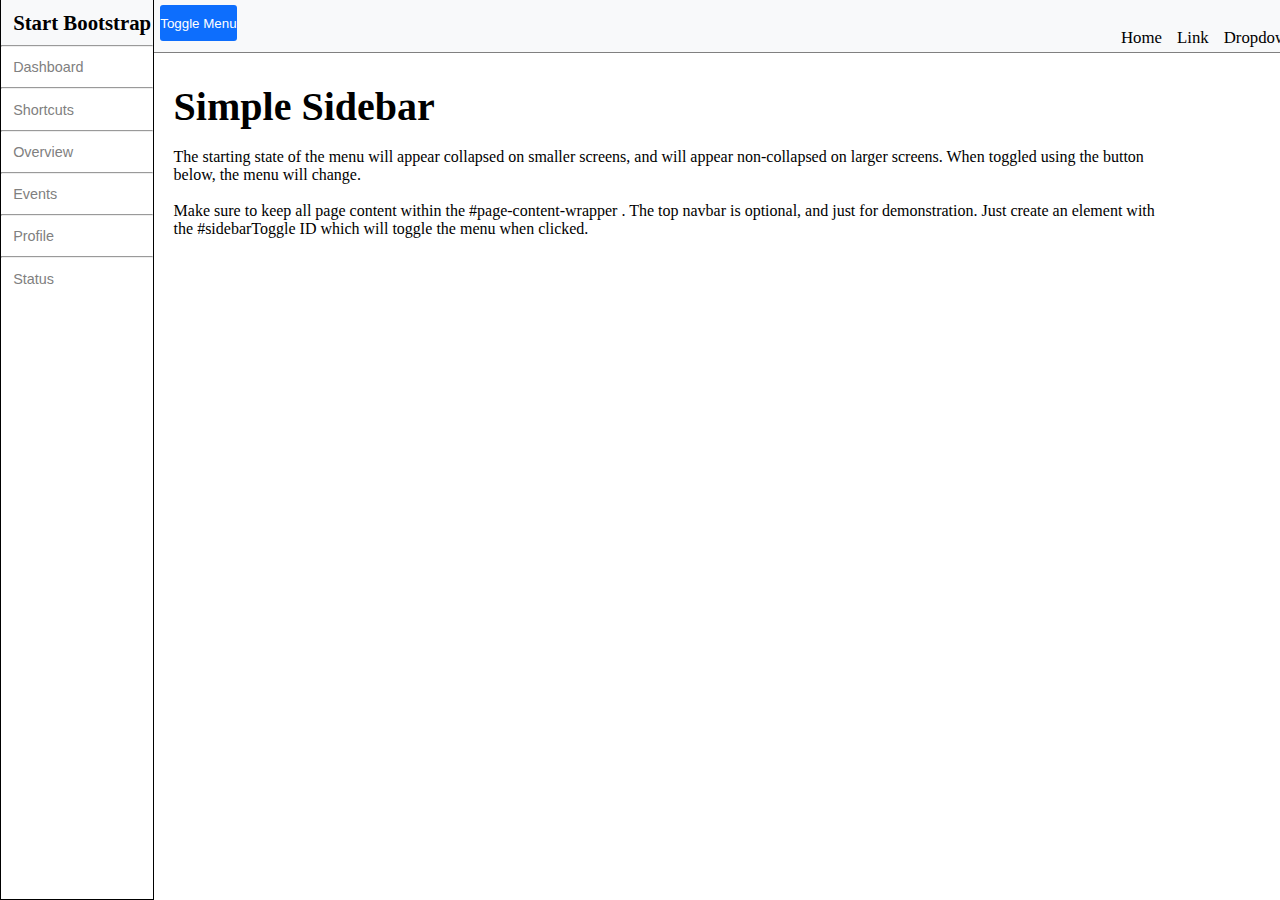
<file: index.html>
<!DOCTYPE html>
<html lang="en">
<head>
    <meta charset="UTF-8">
    <meta http-equiv="X-UA-Compatible" content="IE=edge">
    <meta name="viewport" content="width=device-width, initial-scale=1.0">
    <link rel="stylesheet" href="assets/css/style.css">
    <title>Sidebar</title>
</head>
<body>
    
    <!-- Side-bar + header -->
    <header>
        <div class="sidebar">
            <div class="box">     
                <a class="href" href="index.html"> <h1 class="start">Start Bootstrap</h1></a>
                <hr class="hr1">
                <a href="dashboard.html"><button class="p1">Dashboard</button></a>
                <hr>
                <a href="shortcuts.html"><button class="p1">Shortcuts</button></a>
                <hr>
                <a href="overview.html"><button class="p1">Overview</button></a>
                <hr>
                <a href="events.html"><button class="p1">Events</button></a>
                <hr>
                <a href="profile.html"><button class="p1">Profile</button></a>
                <hr>
                <a href="status.html"><button class="p1">Status</button></a>
            </div>
        </div>
    </header>
    <!-- Sb + header end -->

    <!-- Main + TopNavbar -->
    <main>
        <div class="navbar">
            <button class="toggle">Toggle Menu</button>
            <div class="ul">
                <ul>
                    <li>Home</li>
                    <li>Link</li>
                    <li>Dropdown</li>
                </ul>
            </div>
        </div>
        <div class="text">
            <div class="text1">
                <h2>Simple Sidebar</h2>
                <br>
                <p>The starting state of the menu will appear collapsed on smaller screens, and will appear non-collapsed on larger screens. When toggled using the button below, the menu will change.</p>
                <br>
                <p>Make sure to keep all page content within the #page-content-wrapper . The top navbar is optional, and just for demonstration. Just create an element with the #sidebarToggle ID which will toggle the menu when clicked.</p>
            </div>
        </div>
    </main>
    <!-- Main end -->

</body>
</html>
</file>
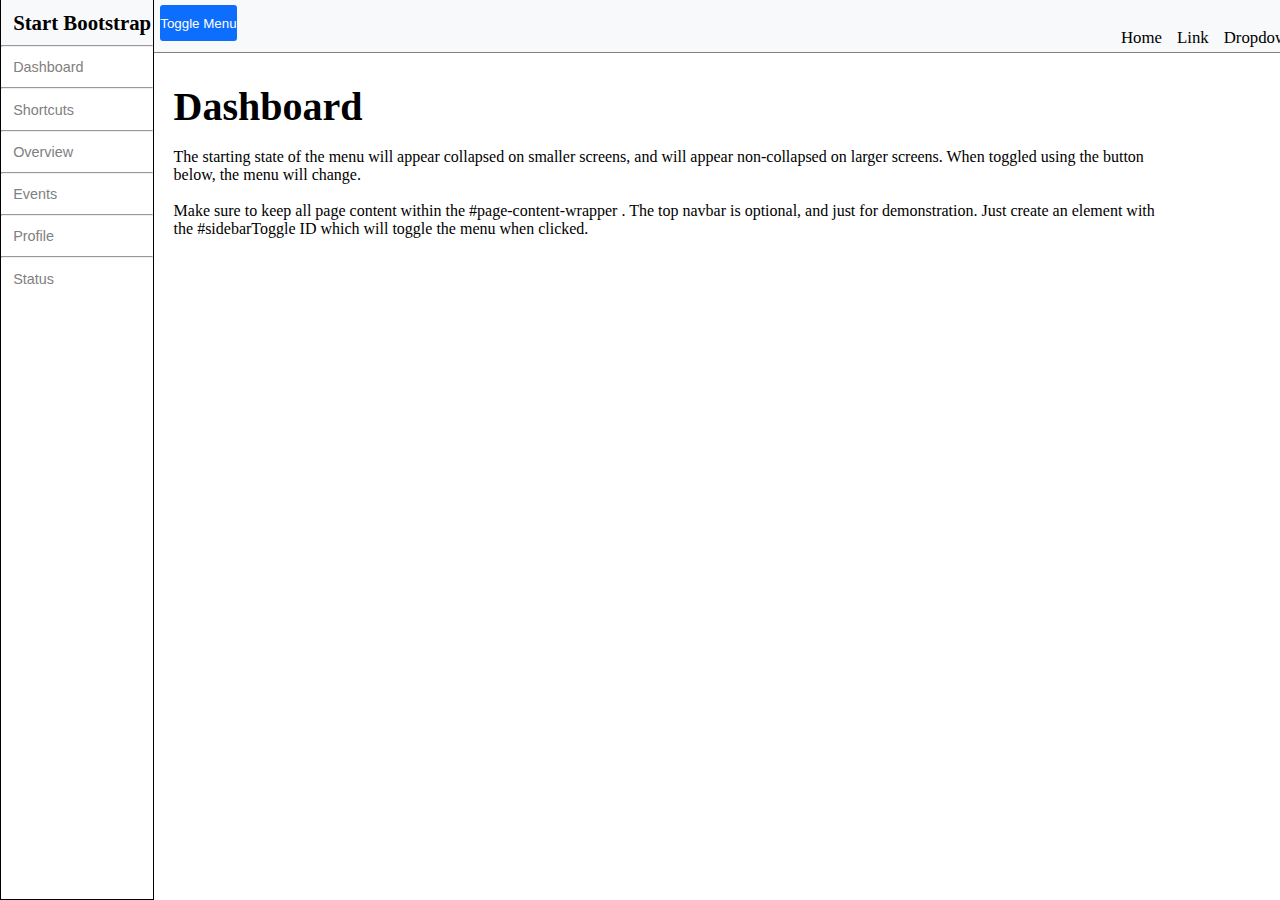
<file: dashboard.html>
<!DOCTYPE html>
<html lang="en">
<head>
    <meta charset="UTF-8">
    <meta http-equiv="X-UA-Compatible" content="IE=edge">
    <meta name="viewport" content="width=device-width, initial-scale=1.0">
    <link rel="stylesheet" href="assets/css/style.css">
    <title>Sidebar</title>
</head>
<body>
    
    <!-- Side-bar + header -->
    <header>
        <div class="sidebar">
            <div class="box">     
                <a class="href" href="index.html"> <h1 class="start">Start Bootstrap</h1></a>
                <hr class="hr1">
                <a href="dashboard.html"><button class="p1">Dashboard</button></a>
                <hr>
                <a href="shortcuts.html"><button class="p1">Shortcuts</button></a>
                <hr>
                <a href="overview.html"><button class="p1">Overview</button></a>
                <hr>
                <a href="events.html"><button class="p1">Events</button></a>
                <hr>
                <a href="profile.html"><button class="p1">Profile</button></a>
                <hr>
                <a href="status.html"><button class="p1">Status</button></a>
            </div>
        </div>
    </header>
    <!-- Sb + header end -->

    <!-- Main + TopNavbar -->
    <main>
        <div class="navbar">
            <button class="toggle">Toggle Menu</button>
            <div class="ul">
                <ul>
                    <li>Home</li>
                    <li>Link</li>
                    <li>Dropdown</li>
                </ul>
            </div>
        </div>
        <div class="text">
            <div class="text1">
                <h2>Dashboard</h2>
                <br>
                <p>The starting state of the menu will appear collapsed on smaller screens, and will appear non-collapsed on larger screens. When toggled using the button below, the menu will change.</p>
                <br>
                <p>Make sure to keep all page content within the #page-content-wrapper . The top navbar is optional, and just for demonstration. Just create an element with the #sidebarToggle ID which will toggle the menu when clicked.</p>
            </div>
        </div>
    </main>
    <!-- Main end -->

</body>
</html>
</file>
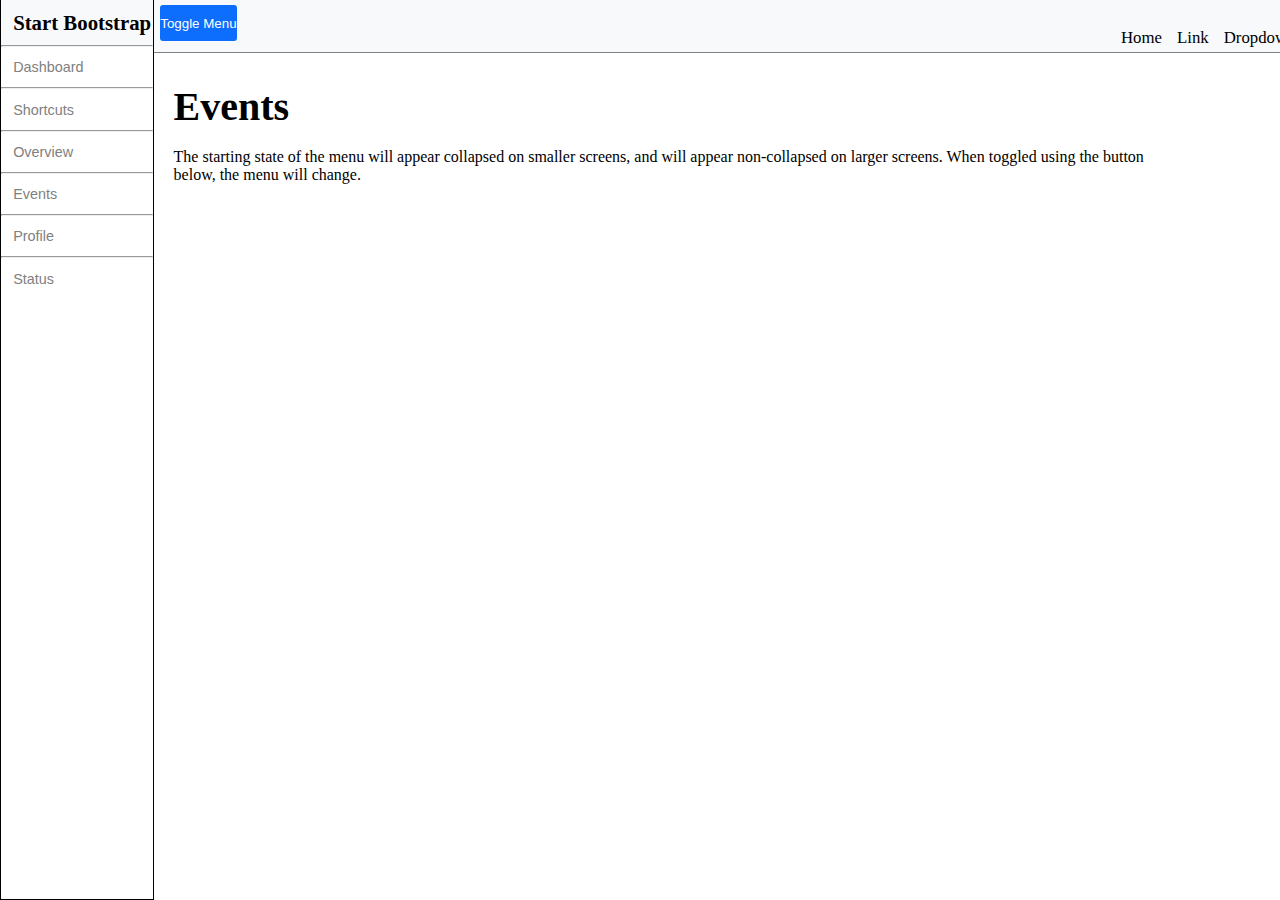
<file: events.html>
<!DOCTYPE html>
<html lang="en">
<head>
    <meta charset="UTF-8">
    <meta http-equiv="X-UA-Compatible" content="IE=edge">
    <meta name="viewport" content="width=device-width, initial-scale=1.0">
    <link rel="stylesheet" href="assets/css/style.css">
    <title>Sidebar</title>
</head>
<body>
    
    <!-- Side-bar + header -->
    <header>
        <div class="sidebar">
            <div class="box">     
                <a class="href" href="index.html"> <h1 class="start">Start Bootstrap</h1></a>
                <hr class="hr1">
                <a href="dashboard.html"><button class="p1">Dashboard</button></a>
                <hr>
                <a href="shortcuts.html"><button class="p1">Shortcuts</button></a>
                <hr>
                <a href="overview.html"><button class="p1">Overview</button></a>
                <hr>
                <a href="events.html"><button class="p1">Events</button></a>
                <hr>
                <a href="profile.html"><button class="p1">Profile</button></a>
                <hr>
                <a href="status.html"><button class="p1">Status</button></a>
            </div>
        </div>
    </header>
    <!-- Sb + header end -->

    <!-- Main + TopNavbar -->
    <main>
        <div class="navbar">
            <button class="toggle">Toggle Menu</button>
            <div class="ul">
                <ul>
                    <li>Home</li>
                    <li>Link</li>
                    <li>Dropdown</li>
                </ul>
            </div>
        </div>
        <div class="text">
            <div class="text1">
                <h2>Events</h2>
                <br>
                <p>The starting state of the menu will appear collapsed on smaller screens, and will appear non-collapsed on larger screens. When toggled using the button below, the menu will change.</p>
                <br>
            </div>
        </div>
    </main>
    <!-- Main end -->

</body>
</html>
</file>
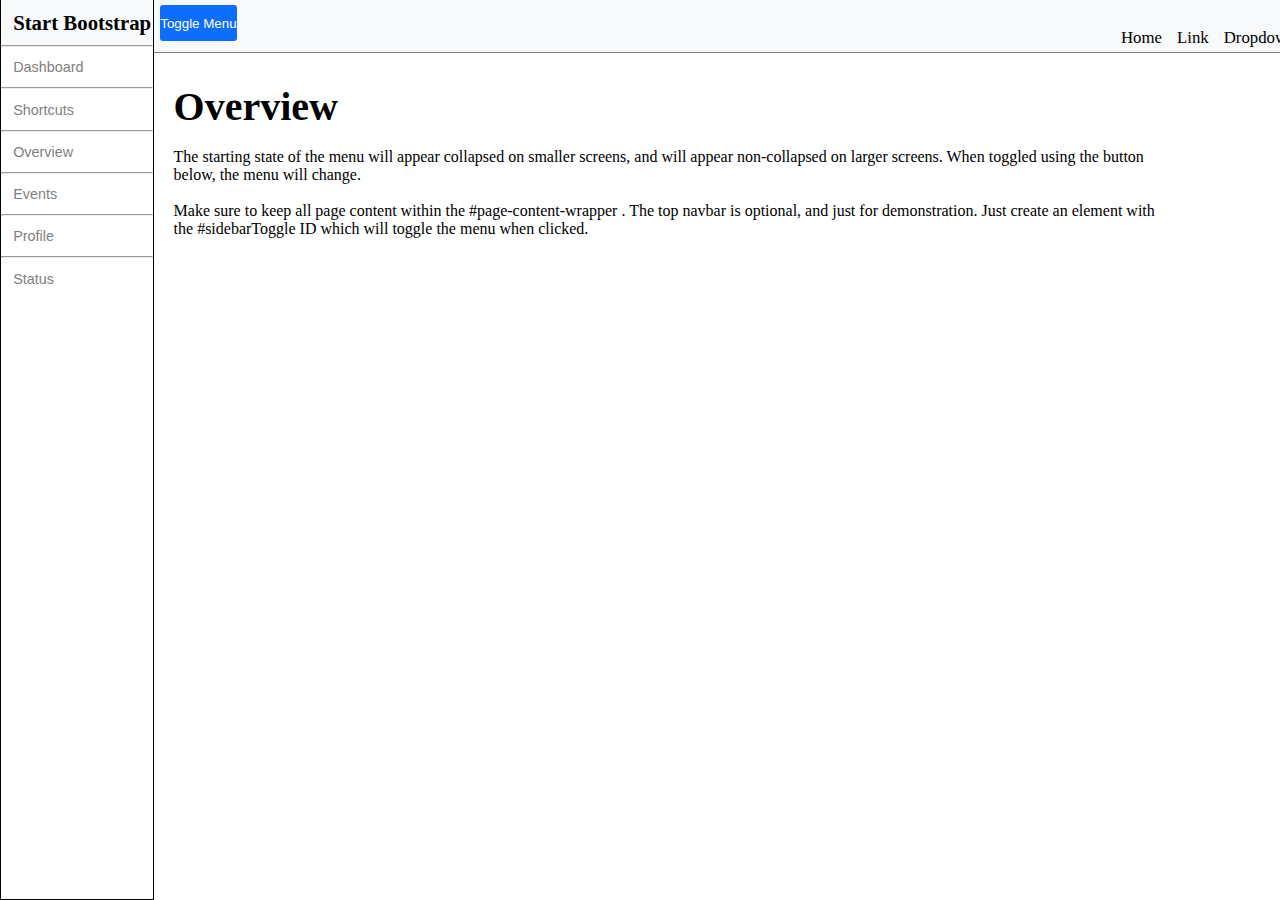
<file: overview.html>
<!DOCTYPE html>
<html lang="en">
<head>
    <meta charset="UTF-8">
    <meta http-equiv="X-UA-Compatible" content="IE=edge">
    <meta name="viewport" content="width=device-width, initial-scale=1.0">
    <link rel="stylesheet" href="assets/css/style.css">
    <title>Sidebar</title>
</head>
<body>
    
    <!-- Side-bar + header -->
    <header>
        <div class="sidebar">
            <div class="box">     
                <a class="href" href="index.html"> <h1 class="start">Start Bootstrap</h1></a>
                <hr class="hr1">
                <a href="dashboard.html"><button class="p1">Dashboard</button></a>
                <hr>
                <a href="shortcuts.html"><button class="p1">Shortcuts</button></a>
                <hr>
                <a href="overview.html"><button class="p1">Overview</button></a>
                <hr>
                <a href="events.html"><button class="p1">Events</button></a>
                <hr>
                <a href="profile.html"><button class="p1">Profile</button></a>
                <hr>
                <a href="status.html"><button class="p1">Status</button></a>
            </div>
        </div>
    </header>
    <!-- Sb + header end -->

    <!-- Main + TopNavbar -->
    <main>
        <div class="navbar">
            <button class="toggle">Toggle Menu</button>
            <div class="ul">
                <ul>
                    <li>Home</li>
                    <li>Link</li>
                    <li>Dropdown</li>
                </ul>
            </div>
        </div>
        <div class="text">
            <div class="text1">
                <h2>Overview</h2>
                <br>
                <p>The starting state of the menu will appear collapsed on smaller screens, and will appear non-collapsed on larger screens. When toggled using the button below, the menu will change.</p>
                <br>
                <p>Make sure to keep all page content within the #page-content-wrapper . The top navbar is optional, and just for demonstration. Just create an element with the #sidebarToggle ID which will toggle the menu when clicked.</p>
            </div>
        </div>
    </main>
    <!-- Main end -->

</body>
</html>
</file>
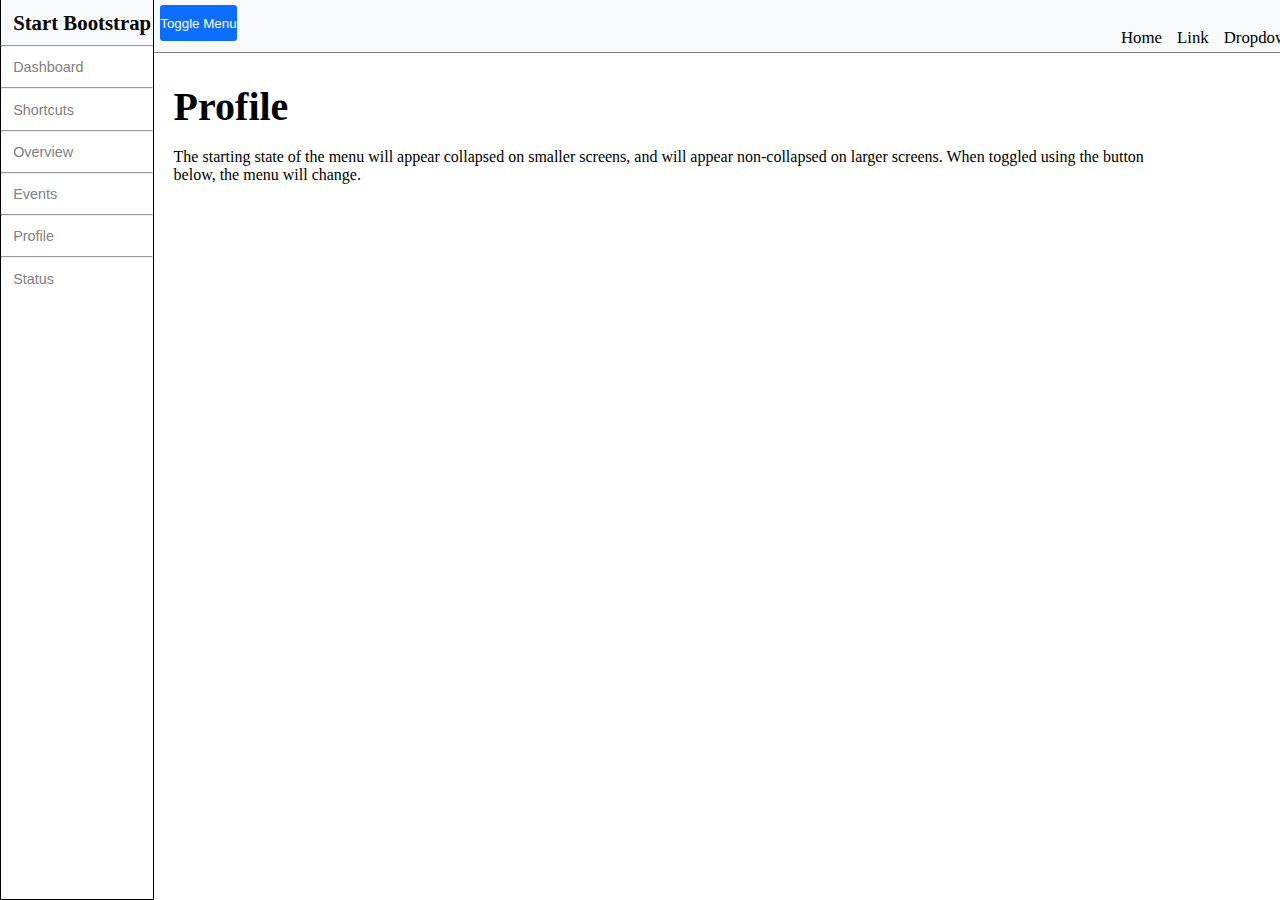
<file: profile.html>
<!DOCTYPE html>
<html lang="en">
<head>
    <meta charset="UTF-8">
    <meta http-equiv="X-UA-Compatible" content="IE=edge">
    <meta name="viewport" content="width=device-width, initial-scale=1.0">
    <link rel="stylesheet" href="assets/css/style.css">
    <title>Sidebar</title>
</head>
<body>
    
    <!-- Side-bar + header -->
    <header>
        <div class="sidebar">
            <div class="box">     
                <a class="href" href="index.html"> <h1 class="start">Start Bootstrap</h1></a>
                <hr class="hr1">
                <a href="dashboard.html"><button class="p1">Dashboard</button></a>
                <hr>
                <a href="shortcuts.html"><button class="p1">Shortcuts</button></a>
                <hr>
                <a href="overview.html"><button class="p1">Overview</button></a>
                <hr>
                <a href="events.html"><button class="p1">Events</button></a>
                <hr>
                <a href="profile.html"><button class="p1">Profile</button></a>
                <hr>
                <a href="status.html"><button class="p1">Status</button></a>
            </div>
        </div>
    </header>
    <!-- Sb + header end -->

    <!-- Main + TopNavbar -->
    <main>
        <div class="navbar">
            <button class="toggle">Toggle Menu</button>
            <div class="ul">
                <ul>
                    <li>Home</li>
                    <li>Link</li>
                    <li>Dropdown</li>
                </ul>
            </div>
        </div>
        <div class="text">
            <div class="text1">
                <h2>Profile</h2>
                <br>
                <p>The starting state of the menu will appear collapsed on smaller screens, and will appear non-collapsed on larger screens. When toggled using the button below, the menu will change.</p>
                <br>
            </div>
        </div>
    </main>
    <!-- Main end -->

</body>
</html>
</file>
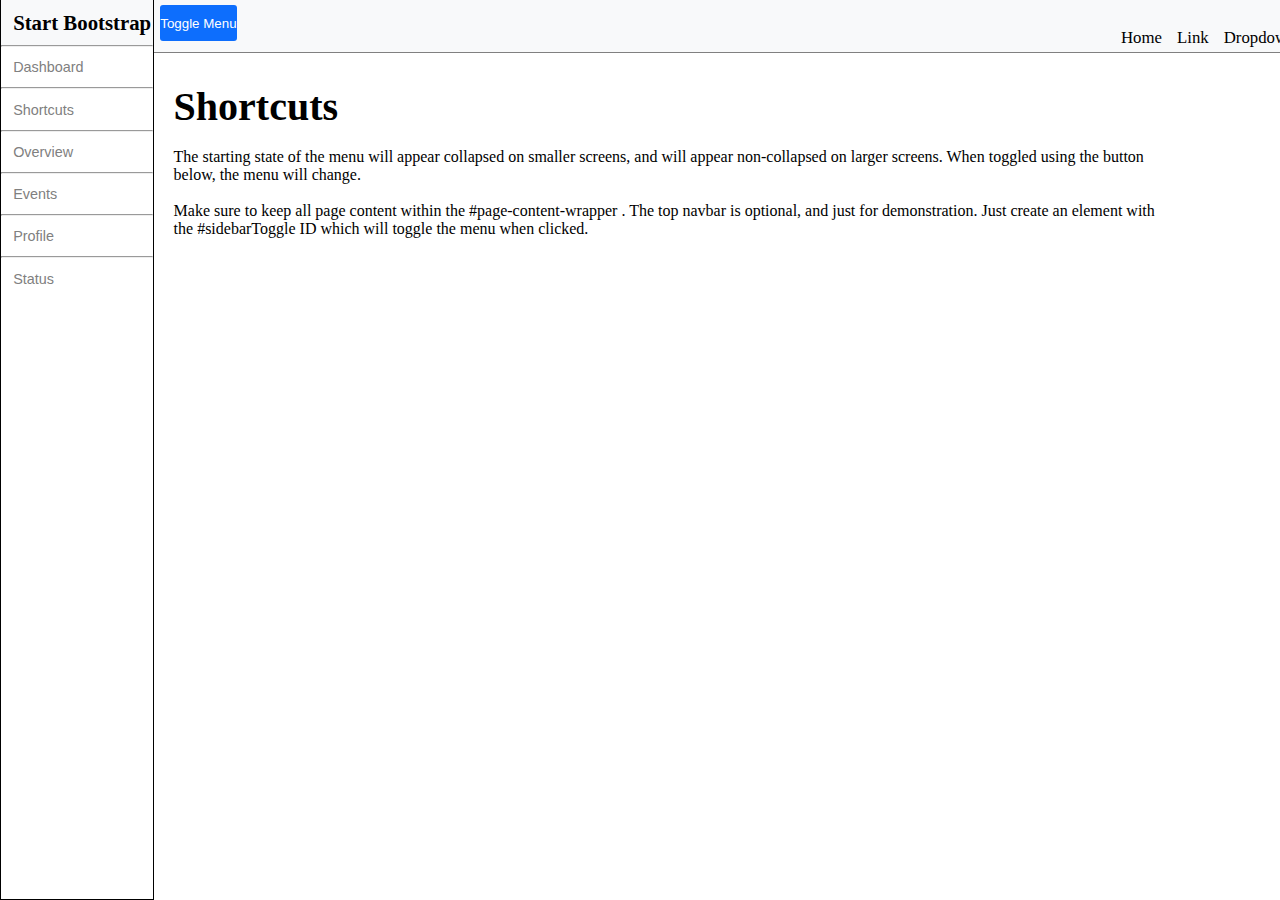
<file: shortcuts.html>
<!DOCTYPE html>
<html lang="en">
<head>
    <meta charset="UTF-8">
    <meta http-equiv="X-UA-Compatible" content="IE=edge">
    <meta name="viewport" content="width=device-width, initial-scale=1.0">
    <link rel="stylesheet" href="assets/css/style.css">
    <title>Sidebar</title>
</head>
<body>
    
    <!-- Side-bar + header -->
    <header>
        <div class="sidebar">
            <div class="box">     
                <a class="href" href="index.html"> <h1 class="start">Start Bootstrap</h1></a>
                <hr class="hr1">
                <a href="dashboard.html"><button class="p1">Dashboard</button></a>
                <hr>
                <a href="shortcuts.html"><button class="p1">Shortcuts</button></a>
                <hr>
                <a href="overview.html"><button class="p1">Overview</button></a>
                <hr>
                <a href="events.html"><button class="p1">Events</button></a>
                <hr>
                <a href="profile.html"><button class="p1">Profile</button></a>
                <hr>
                <a href="status.html"><button class="p1">Status</button></a>
            </div>
        </div>
    </header>
    <!-- Sb + header end -->

    <!-- Main + TopNavbar -->
    <main>
        <div class="navbar">
            <button class="toggle">Toggle Menu</button>
            <div class="ul">
                <ul>
                    <li>Home</li>
                    <li>Link</li>
                    <li>Dropdown</li>
                </ul>
            </div>
        </div>
        <div class="text">
            <div class="text1">
                <h2>Shortcuts</h2>
                <br>
                <p>The starting state of the menu will appear collapsed on smaller screens, and will appear non-collapsed on larger screens. When toggled using the button below, the menu will change.</p>
                <br>
                <p>Make sure to keep all page content within the #page-content-wrapper . The top navbar is optional, and just for demonstration. Just create an element with the #sidebarToggle ID which will toggle the menu when clicked.</p>
            </div>
        </div>
    </main>
    <!-- Main end -->

</body>
</html>
</file>
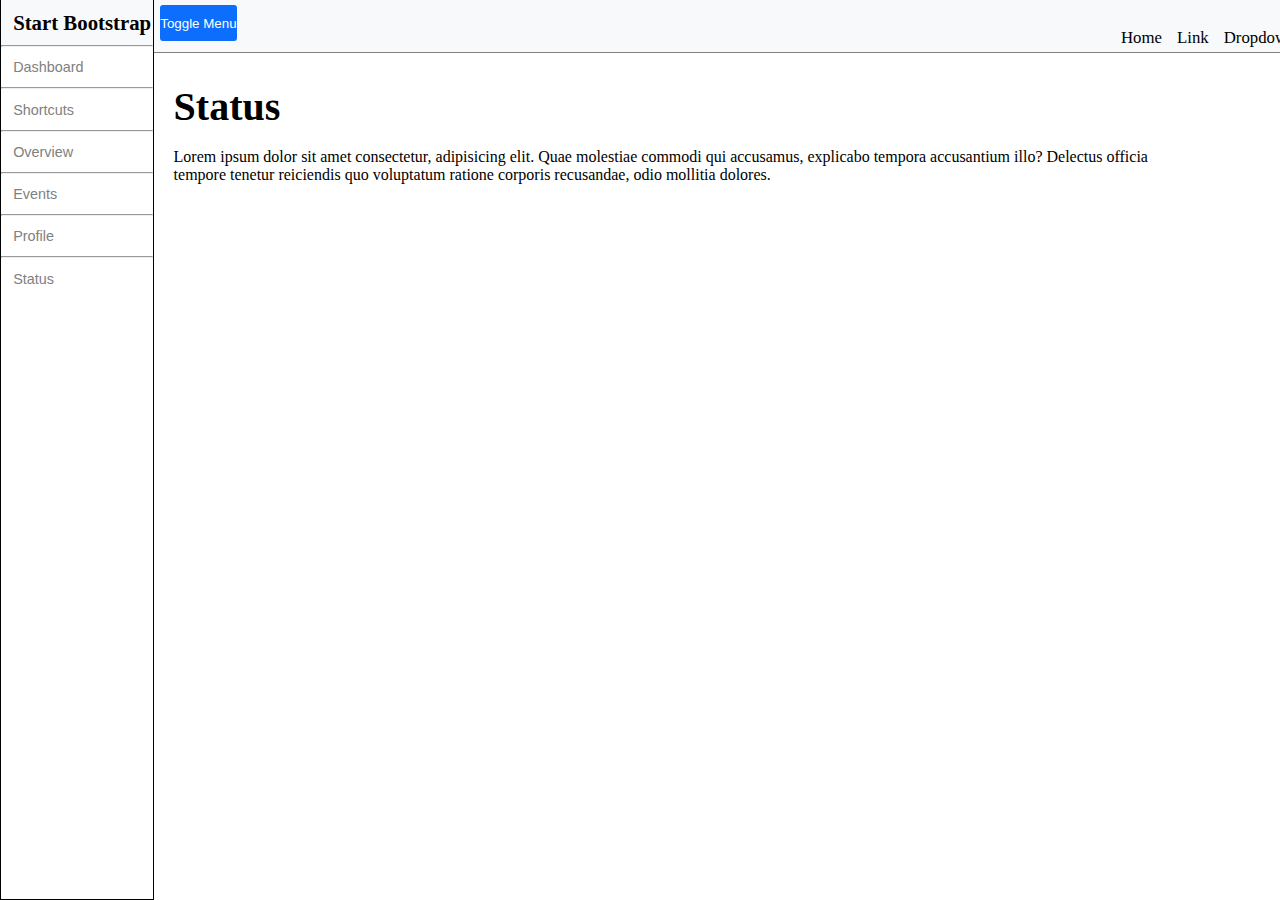
<file: status.html>
<!DOCTYPE html>
<html lang="en">
<head>
    <meta charset="UTF-8">
    <meta http-equiv="X-UA-Compatible" content="IE=edge">
    <meta name="viewport" content="width=device-width, initial-scale=1.0">
    <link rel="stylesheet" href="assets/css/style.css">
    <title>Sidebar</title>
</head>
<body>
    
    <!-- Side-bar + header -->
    <header>
        <div class="sidebar">
            <div class="box">     
                <a class="href" href="index.html"> <h1 class="start">Start Bootstrap</h1></a>
                <hr class="hr1">
                <a href="dashboard.html"><button class="p1">Dashboard</button></a>
                <hr>
                <a href="shortcuts.html"><button class="p1">Shortcuts</button></a>
                <hr>
                <a href="overview.html"><button class="p1">Overview</button></a>
                <hr>
                <a href="events.html"><button class="p1">Events</button></a>
                <hr>
                <a href="profile.html"><button class="p1">Profile</button></a>
                <hr>
                <a href="status.html"><button class="p1">Status</button></a>
            </div>
        </div>
    </header>
    <!-- Sb + header end -->

    <!-- Main + TopNavbar -->
    <main>
        <div class="navbar">
            <button class="toggle">Toggle Menu</button>
            <div class="ul">
                <ul>
                    <li>Home</li>
                    <li>Link</li>
                    <li>Dropdown</li>
                </ul>
            </div>
        </div>
        <div class="text">
            <div class="text1">
                <h2>Status</h2>
                <br>
                <p>Lorem ipsum dolor sit amet consectetur, adipisicing elit. Quae molestiae commodi qui accusamus, explicabo tempora accusantium illo? Delectus officia tempore tenetur reiciendis quo voluptatum ratione corporis recusandae, odio mollitia dolores.</p>
                <br>
            </div>
        </div>
    </main>
    <!-- Main end -->

</body>
</html>
</file>
<file: assets/css/style.css>
*{
    box-sizing: border-box;
    margin: 0;
    padding: 0;
}

.sidebar{
    background-color: white;
    width: 12%;
    height: 100vh;
    position: fixed;
    display: inline;
    border: 1px solid;
    border-top: 0px gray;
}

.href{
    text-decoration: none;
    color: black;
}

hr{
    background-color: gray;
}

.box{
    
}

.start{
    font-size: 130%;
    padding: 7% 0 7% 8%;
    background-color: #F8F9FA;
    
}

.p1{
    padding: 8% 0% 8% 8%;
    padding-right: 80%;
    font-size: 90%;
    width: 100%;
    color: gray;
    background-color:white;
    border: none;
}

.p1:hover{
    background-color: #E5E5E5;
}

.navbar{
    width: 100%;
    height: 5.89vh;
    background-color: #F8F9FA;
    border-bottom: 1px solid gray;
}


ul{
    display: flex;
    flex-direction: row;
    list-style: none;
    padding: 18px;
}

li{
    padding-left: 15px;

    
}

.ul{
    width: 10%;
    color: black;
    font-size: 105%;
    margin-left: 85%;
    margin-top: -2.4%;
}
 

.text1{
    width: 80%;
    height: 94.1vh;
    background-color: white;
    margin-left: 12%;
    padding: 30px 20px ;
}

h2{
    font-size: 250%;
}

.pink{
    color: plum;
}

.toggle{
    width: 6%;
    height: 4vh;
    background-color: #0D6EFD;
    color: white;
    border-radius: 3px;
    border: none;
    margin-left: 12.5%;
    margin-top: 0.4%;
}
</file>
